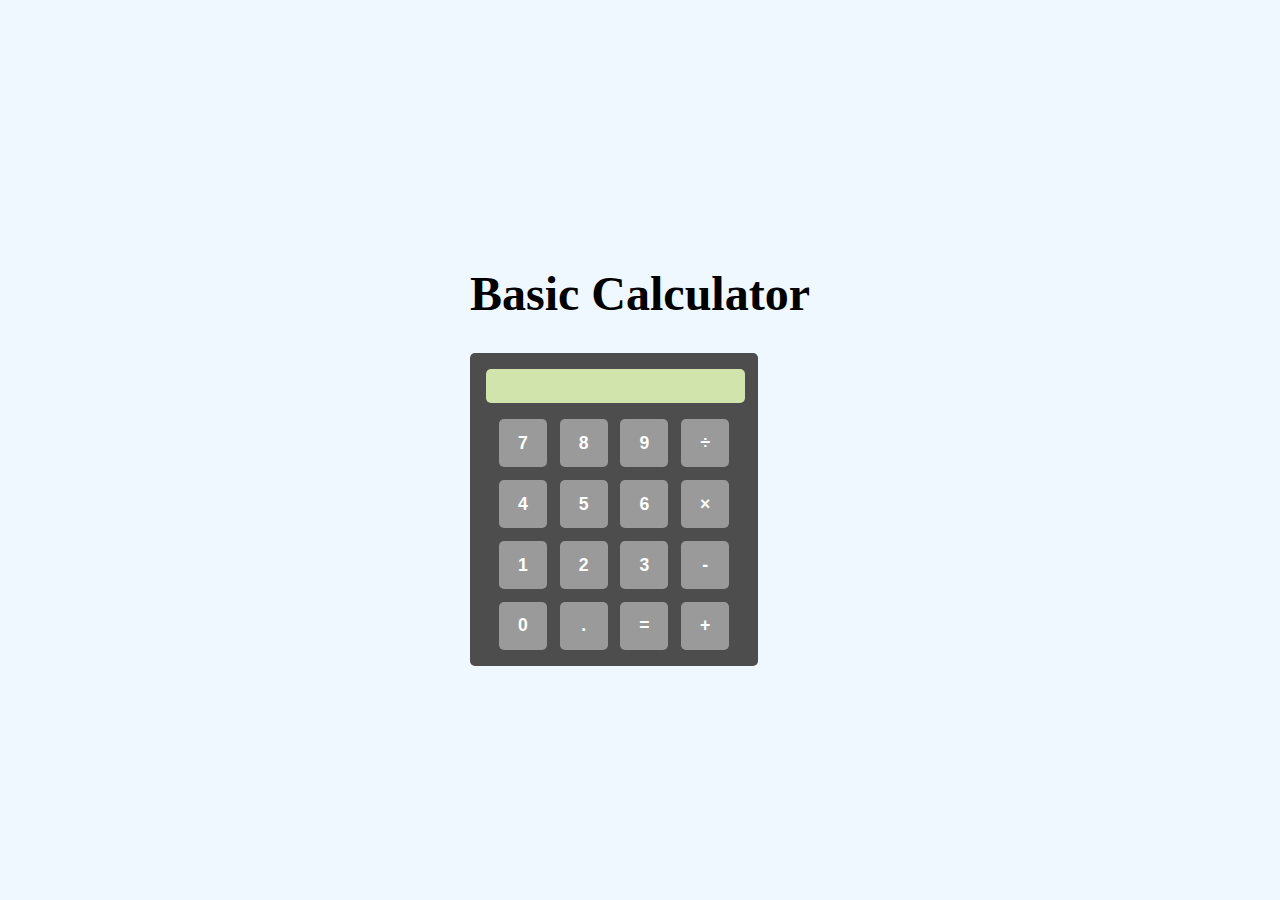
<file: 1) basic calculator/index.html>
<!DOCTYPE html>
<html lang="en">
  <head>
    <meta charset="UTF-8" />
    <meta name="viewport" content="width=device-width, initial-scale=1.0" />
    <title>Basic Calculator</title>
    <link rel="stylesheet" href="style.css" />
  </head>
  <body>
    <div class="container">
      <h1>Basic Calculator</h1>

      <div class="calculator-wrapper">
        <input type="text" class="result" id="result" readonly />

        <div class="calculator-buttons">
          <button id="seven">7</button>
          <button id="eight">8</button>
          <button id="nine">9</button>
          <button id="devide">÷</button>
          <button id="four">4</button>
          <button id="five">5</button>
          <button id="six">6</button>
          <button id="multiply">×</button>
          <button id="one">1</button>
          <button id="two">2</button>
          <button id="three">3</button>
          <button id="minus">-</button>
          <button id="ziro">0</button>
          <button id="dot">.</button>
          <button id="equal">=</button>
          <button id="plus">+</button>
        </div>
      </div>
    </div>
    <script src="index.js"></script>
  </body>
</html>
</file>
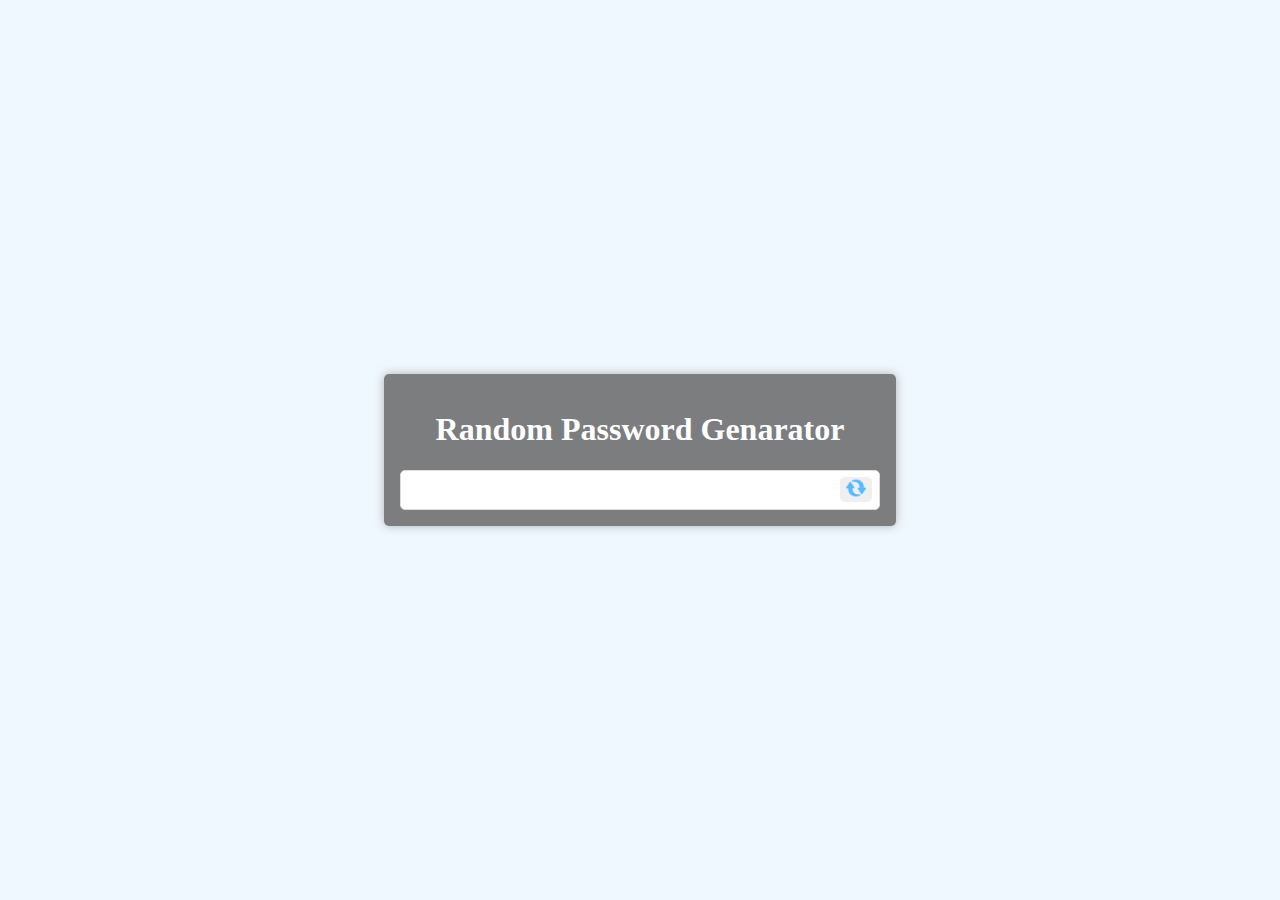
<file: 2) Random Password Genarator/index.html>
<!DOCTYPE html>
<html lang="en">
  <head>
    <meta charset="UTF-8" />
    <meta name="viewport" content="width=device-width, initial-scale=1.0" />
    <title>Random Password Genarator</title>
    <link rel="stylesheet" href="style.css" />
  </head>
  <body>
    <div class="container">
      <h1>Random Password Genarator</h1>

      <div class="input-wrapper">
        <input type="text" id="password-result" class="result" />
        <button class="refresh" id="genarate">
          <img src="./refresh.png" alt="Genarate Random Password" />
        </button>
      </div>
    </div>
    <script src="index.js"></script>
  </body>
</html>
</file>
<file: 1) basic calculator/style.css>
body{
    background-color: aliceblue;
    padding: 0;
    margin: 0;
    box-sizing: border-box;
    display: flex;
    justify-content: center;
    align-items: center;
    width: 100vw;
    height: 100vh;
}
h1{
    font-size: 3rem;
}
.calculator-wrapper{
    background: #4d4d4d;
    padding: 1rem;
    border-radius: 5px;
    width: 16rem;
}
.result{
    width: 95%;
    height: 2rem;
    border-radius: 5px;
    border: none;
    outline: none;
    background: #D0E4AB;
    margin-bottom: 1rem;
    font-size: 1.05rem;
    font-weight: bold;
    color: rgb(1, 1, 31);
    padding-left: .5rem;
    padding-right: .5rem;
    text-align: end;

}
.calculator-buttons{
    display: flex;
    flex-wrap: wrap;
    gap: .8rem;
    justify-content: center;
    align-items: center;
}
.calculator-buttons button{
    width: 3rem;
    height: 3rem;
    background: #bebebeaf;
    border: none;
    border-radius: 5px;
    font-weight: bold;
    color: white;
    font-size: 1.1rem;
    cursor: pointer;
    transition: 100ms ease-in;
}
.calculator-buttons button:hover{
    background: #bebebee1;

}
</file>
<file: 2) Random Password Genarator/style.css>
body {
  background-color: aliceblue;
  padding: 0;
  margin: 0;
  box-sizing: border-box;
  display: flex;
  justify-content: center;
  align-items: center;
  width: 100vw;
  height: 100vh;
}
h1 {
  font-size: 2rem;
  color: white;
  text-align: center;
}
.container {
  background: rgba(81, 81, 81, 0.734);
  border-radius: 5px;
  padding: 1rem;
  box-shadow: 0 0 10px 0 rgba(128, 128, 128, 0.592);
  width: 30rem;
}

.input-wrapper {
  position: relative;
  display: flex;
  justify-content: center;
  align-items: center;
}
.result {
  width: 30rem;
  height: 1.8rem;
  border: 1px solid gainsboro;
  outline: none;
  border-radius: 5px;
  padding: 0.3rem 3rem 0.3rem 0.5rem;
  font-size: 1.1rem;
  color: rgb(15, 1, 31);
}
.refresh {
  position: absolute;
  right: 0.5rem;
  width: 2rem;
  border-radius: 5px;
  border: none;
  cursor: pointer;
}
.refresh img {
  width: 100%;
  height: 100%;
  border-radius: 5px;
}
</file>
